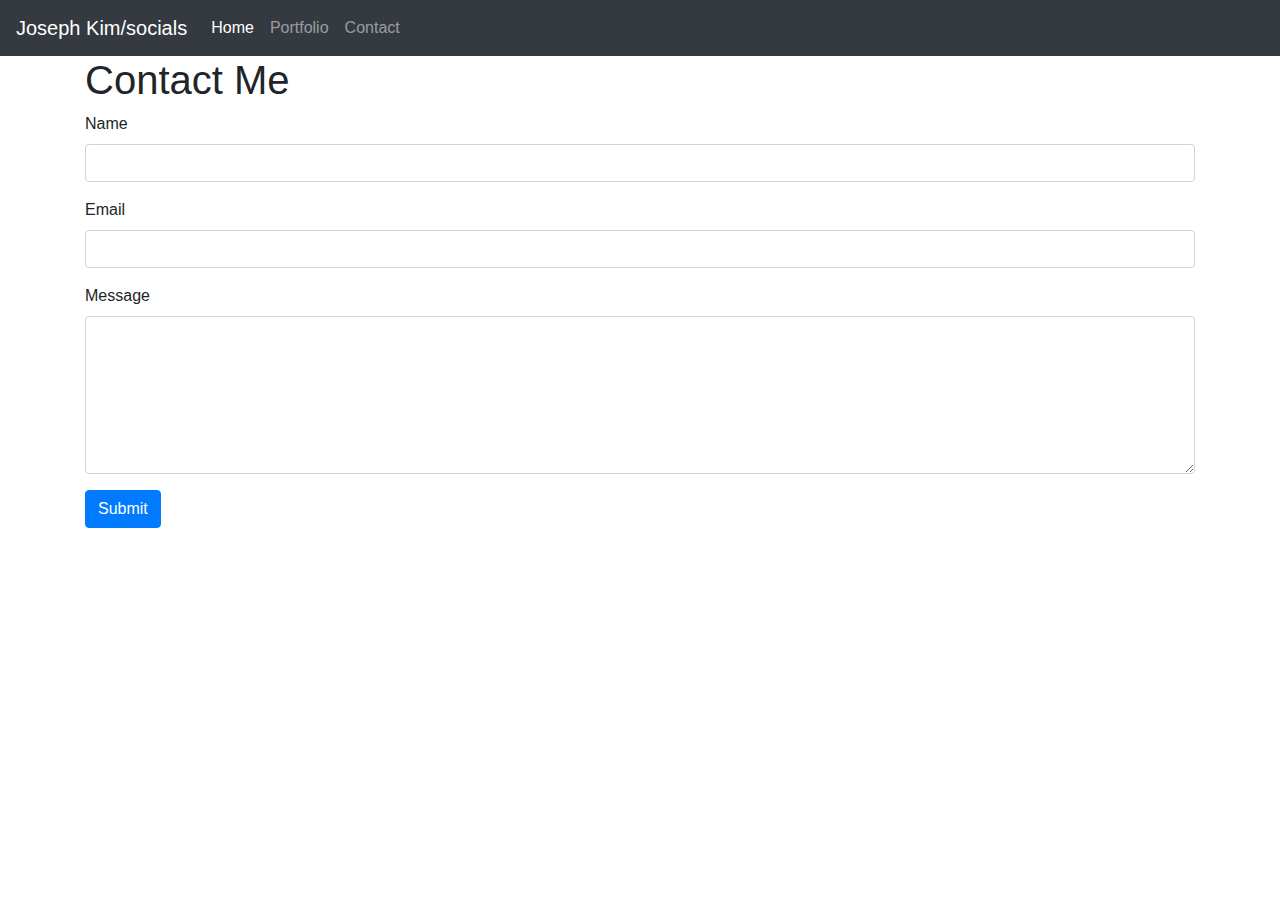
<file: contact.html>
<!DOCTYPE html>
<html lang="en-us">
    <head>
        <meta charset="UTF-8">
        <meta name="viewport" content="width=device-width, initial scale=1, shrink-to-fit=no">
        <link rel="stylesheet" href="https://stackpath.bootstrapcdn.com/bootstrap/4.3.1/css/bootstrap.min.css"integrity="sha384-ggOyR0iXCbMQv3Xipma34MD+dH/1fQ784/j6cY/iJTQUOhcWr7x9JvoRxT2MZw1T" crossorigin="anonymous">

        <title>Responsive Portfolio</title>
    </head>

    <body>
        <header>
            <nav class="navbar navbar-expand-lg navbar-dark bg-dark">
                <a class="navbar-brand" href="http://facebook.com">Joseph Kim/socials</a>
                <button class="navbar-toggler" type="button" data-toggle="collapse" data-target="#navbarNav" aria-controls="navbarNav" aria-expanded="false" aria-label="Toggle navigation">
                <span class="navbar-toggler-icon"></span>
                </button>
                <div class="collapse navbar-collapse" id="navbarNav">
                <ul class="navbar-nav">
                <li class="nav-item active">
                    <a class="nav-link" href="./index.html">Home</a>
                    </li>
                    <li class="nav-item">
                    <a class="nav-link" href="./portfolio.html">Portfolio</a>
                    </li>
                    <li class="nav-item">
                    <a class="nav-link" href="./contact.html">Contact</a>
                    </li>
                </ul>
                </div>
            </nav>
        </header>

        <main class="container mx-auto">
            <h1>Contact Me</h1>

            <form>
                <div class="form-group">
                    <label for="InputName">Name</label>
                    <input type="name" class="form-control" id="InputName">
                </div>

                <div class="form-group">
                    <label for="InputEmail1">Email</label>
                    <input type="email" class="form-control" id="InputEmail1">
                </div>

                <div class="form-group">
                    <label for="InputTextArea">Message</label>
                    <textarea class="form-control" id="InputTextArea" rows="6"></textarea>
                </div>

                <button type="submit" class="btn btn-primary">Submit</button>                
            </form>
        </main>
        <script src="https://code.jquery.com/jquery-3.3.1.slim.min.js" integrity="sha384-q8i/X+965DzO0rT7abK41JStQIAqVgRVzpbzo5smXKp4YfRvH+8abtTE1Pi6jizo" crossorigin="anonymous"></script>
        <script src="https://cdnjs.cloudflare.com/ajax/libs/popper.js/1.14.7/umd/popper.min.js" integrity="sha384-UO2eT0CpHqdSJQ6hJty5KVphtPhzWj9WO1clHTMGa3JDZwrnQq4sF86dIHNDz0W1" crossorigin="anonymous"></script>
        <script src="https://stackpath.bootstrapcdn.com/bootstrap/4.3.1/js/bootstrap.min.js" integrity="sha384-JjSmVgyd0p3pXB1rRibZUAYoIIy6OrQ6VrjIEaFf/nJGzIxFDsf4x0xIM+B07jRM" crossorigin="anonymous"></script>
    </body>
</html>
</file>
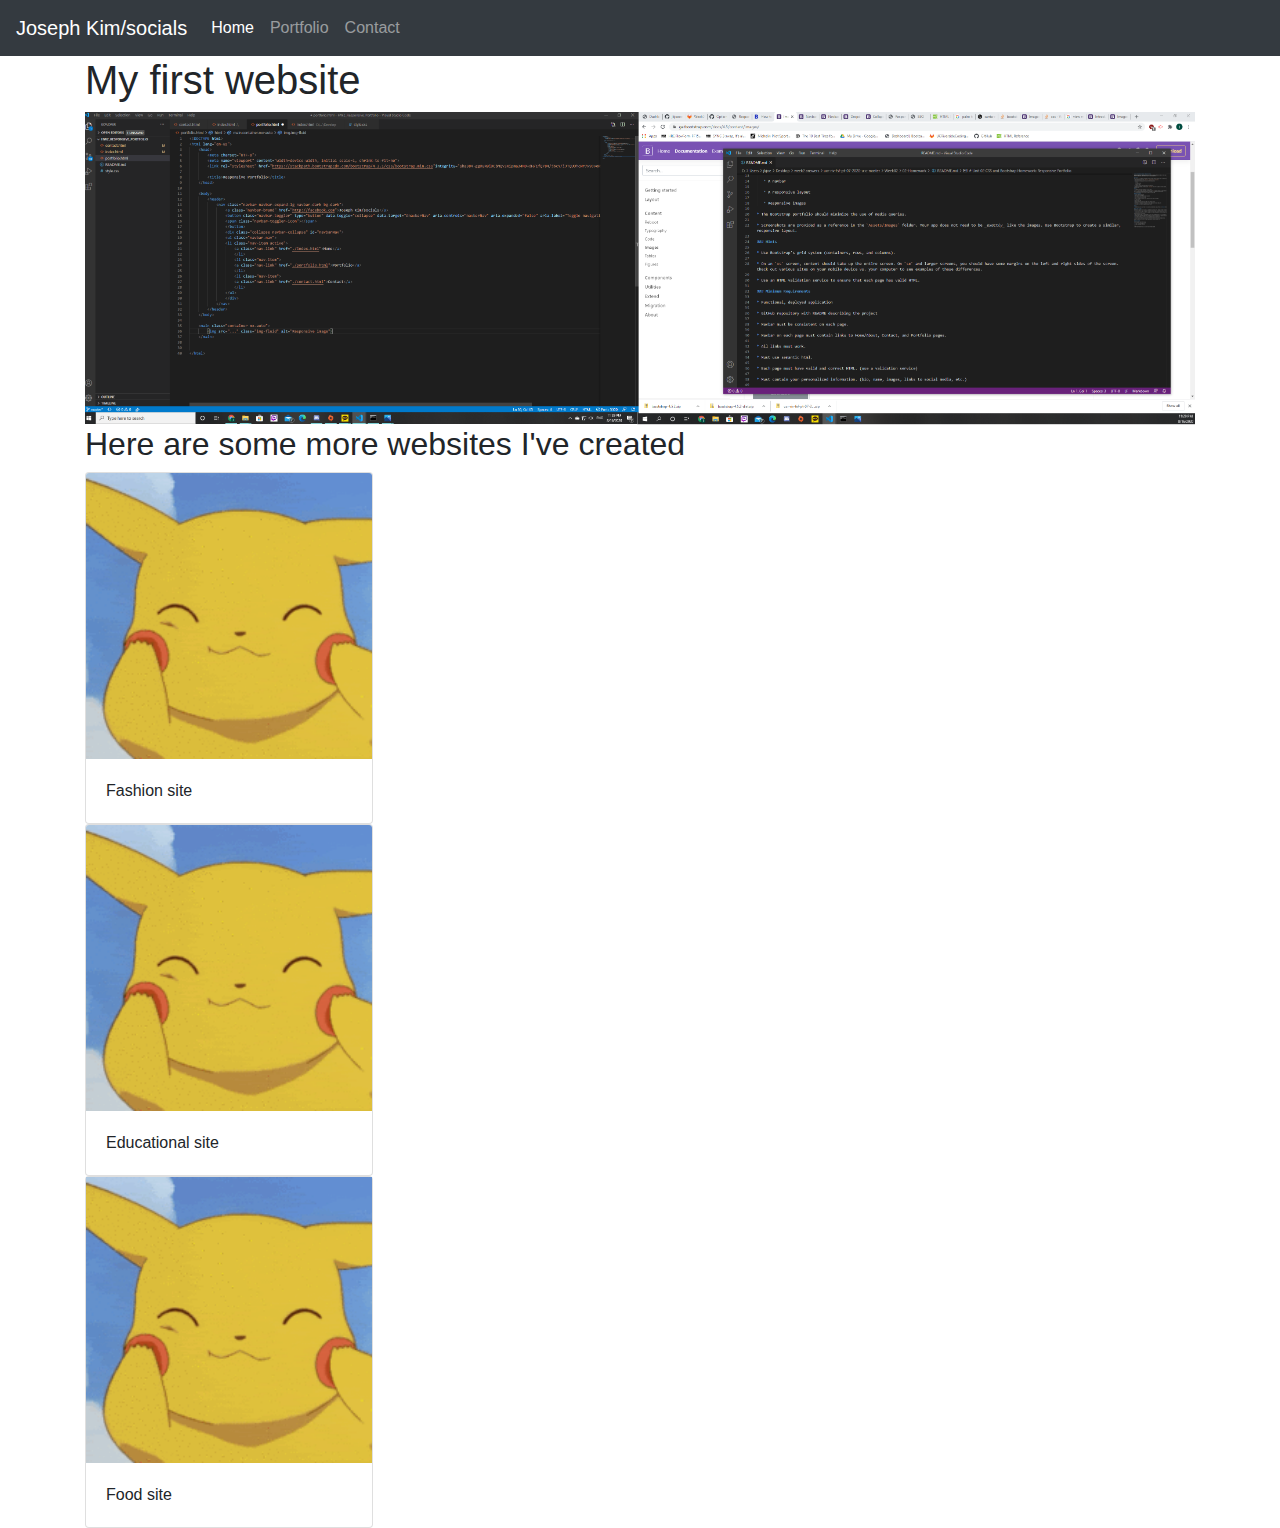
<file: portfolio.html>
<!DOCTYPE html>
<html lang="en-us">
    <head>
        <meta charset="UTF-8">
        <meta name="viewport" content="width=device-width, initial scale=1, shrink-to-fit=no">
        <link rel="stylesheet" href="https://stackpath.bootstrapcdn.com/bootstrap/4.3.1/css/bootstrap.min.css"integrity="sha384-ggOyR0iXCbMQv3Xipma34MD+dH/1fQ784/j6cY/iJTQUOhcWr7x9JvoRxT2MZw1T" crossorigin="anonymous">

        <title>Responsive Portfolio</title>
    </head>

    <body>
        <header>
            <nav class="navbar navbar-expand-lg navbar-dark bg-dark">
                <a class="navbar-brand" href="http://facebook.com">Joseph Kim/socials</a>
                <button class="navbar-toggler" type="button" data-toggle="collapse" data-target="#navbarNav" aria-controls="navbarNav" aria-expanded="false" aria-label="Toggle navigation">
                <span class="navbar-toggler-icon"></span>
                </button>
                <div class="collapse navbar-collapse" id="navbarNav">
                <ul class="navbar-nav">
                <li class="nav-item active">
                    <a class="nav-link" href="./index.html">Home</a>
                    </li>
                    <li class="nav-item">
                    <a class="nav-link" href="./portfolio.html">Portfolio</a>
                    </li>
                    <li class="nav-item">
                    <a class="nav-link" href="./contact.html">Contact</a>
                    </li>
                </ul>
                </div>
            </nav>
        </header>
    </body>

    <main class="container mx-auto">
        <h1>My first website</h1>
        <img src="./pic1.png" class="img-fluid" alt="Responsive image">
        <h2>Here are some more websites I've created</h2>
        <div class="card" style="width: 18rem;">
            <img src="./pic2.gif" class="card-img-top" alt="...">
            <div class="card-body">
              <p class="card-text">Fashion site</p>
            </div>
        </div>
        <div class="card" style="width: 18rem;">
            <img src="./pic2.gif" class="float-right card-img-top" alt="...">
            <div class="card-body">
              <p class="card-text">Educational site</p>
            </div>
        </div>
        <div class="card" style="width: 18rem;">
            <img src="./pic2.gif" class="float-left">
            <div class="card-body">
              <p class="card-text">Food site</p>
            </div>
        </div>
        <script src="https://code.jquery.com/jquery-3.3.1.slim.min.js" integrity="sha384-q8i/X+965DzO0rT7abK41JStQIAqVgRVzpbzo5smXKp4YfRvH+8abtTE1Pi6jizo" crossorigin="anonymous"></script>
        <script src="https://cdnjs.cloudflare.com/ajax/libs/popper.js/1.14.7/umd/popper.min.js" integrity="sha384-UO2eT0CpHqdSJQ6hJty5KVphtPhzWj9WO1clHTMGa3JDZwrnQq4sF86dIHNDz0W1" crossorigin="anonymous"></script>
        <script src="https://stackpath.bootstrapcdn.com/bootstrap/4.3.1/js/bootstrap.min.js" integrity="sha384-JjSmVgyd0p3pXB1rRibZUAYoIIy6OrQ6VrjIEaFf/nJGzIxFDsf4x0xIM+B07jRM" crossorigin="anonymous"></script>
    </main>
</html>
</file>
